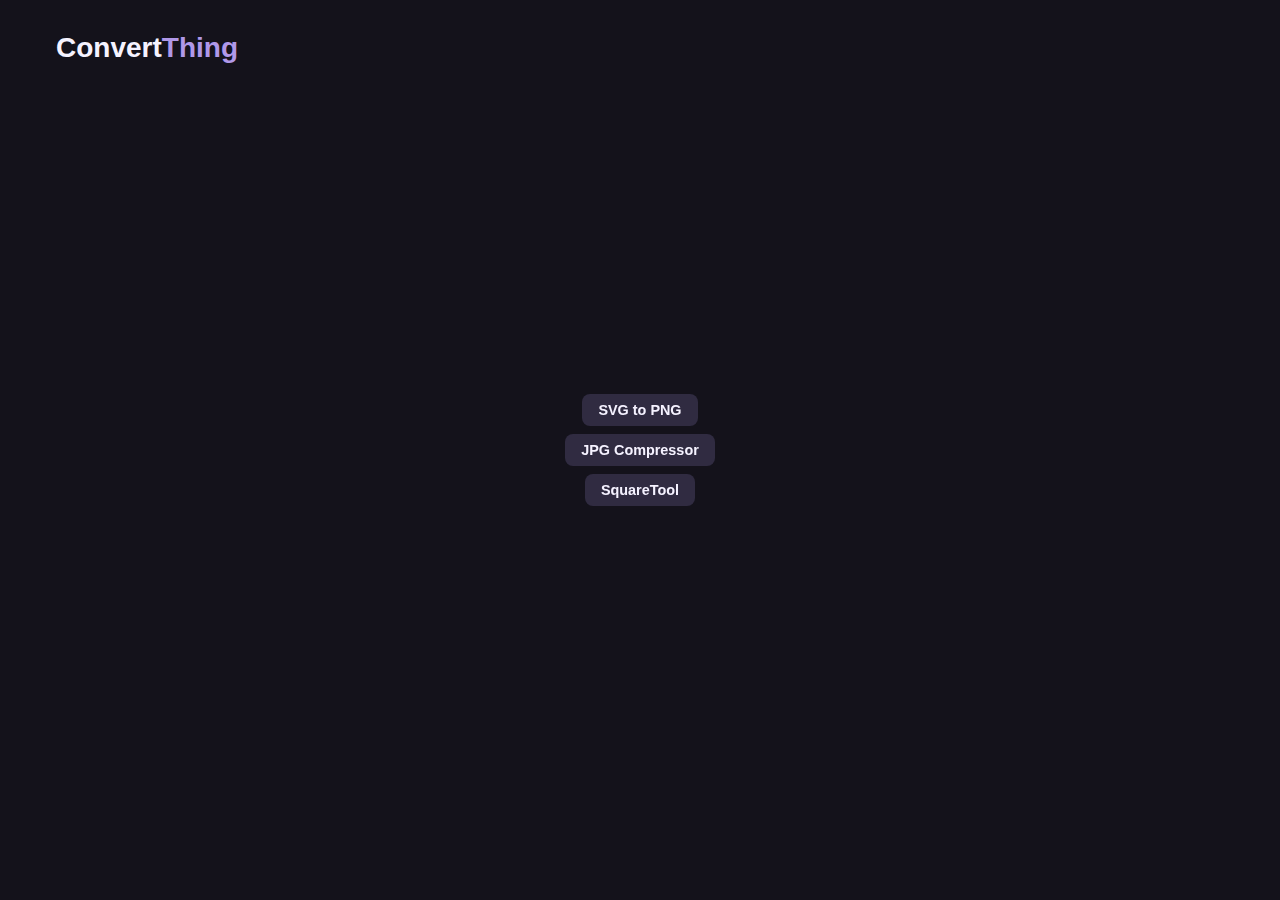
<file: index.html>
<!DOCTYPE html>
<html lang="en">
<head>
    <meta charset="UTF-8">
    <meta name="viewport" content="width=device-width, initial-scale=1.0">
    <link rel="icon" type="image/x-icon" href="src/assets/images/favicon.png">
    <link rel="apple-touch-icon" sizes="152x152" type="image/x-icon" href="src/assets/images/safari-web-icon.png">

    <title>ConvertThing</title>

    <meta charset="UTF-8">
    <meta name="description" content="Some cool tools">
    <meta property="og:title" content="ConvertThing">
    <meta name="og:description" content="Some cool tools">
    <meta property="og:type" content="website">
    <meta property="og:image" content="https://eris.pages.dev/convertthing/src/assets/images/banner.png">
    <meta property="og:image:width" content="720">
    <meta property="og:image:height" content="405">
    <meta property="og:image:alt" content="Cool banner!">
    <meta property="og:image:type" content="image/png">
    <meta property="og:url" content="https://eris.pages.dev/convertthing">

    <meta name="theme-color" content="#14121b">
    <meta name="background-color" content="#14121b">
    <meta name="apple-mobile-web-app-status-bar-style" content="black-translucent">

    <meta name="twitter:card" content="summary_large_image">
    <meta name="twitter:site" content="3r1s_s">
    <meta name="twitter:creator" content="3r1s_s">
    <meta name="twitter:title" content="ConvertThing">
    <meta name="twitter:description" content="Some cool tools">
    <meta name="twitter:image" content="https://eris.pages.dev/convertthing/src/assets/images/banner.png">
    <meta name="twitter:image:width" content="720">
    <meta name="twitter:image:height" content="405">
    <meta name="twitter:image:alt" content="Cool banner!">

    <link rel="stylesheet" href="styles.css">
    <link rel="stylesheet" href="fonts.css">
</head>
<body>
    <div class="app">
        <div class="content"></div>
    </div>
</body>
<script src="index.js" type="module"></script>
</html>
</file>
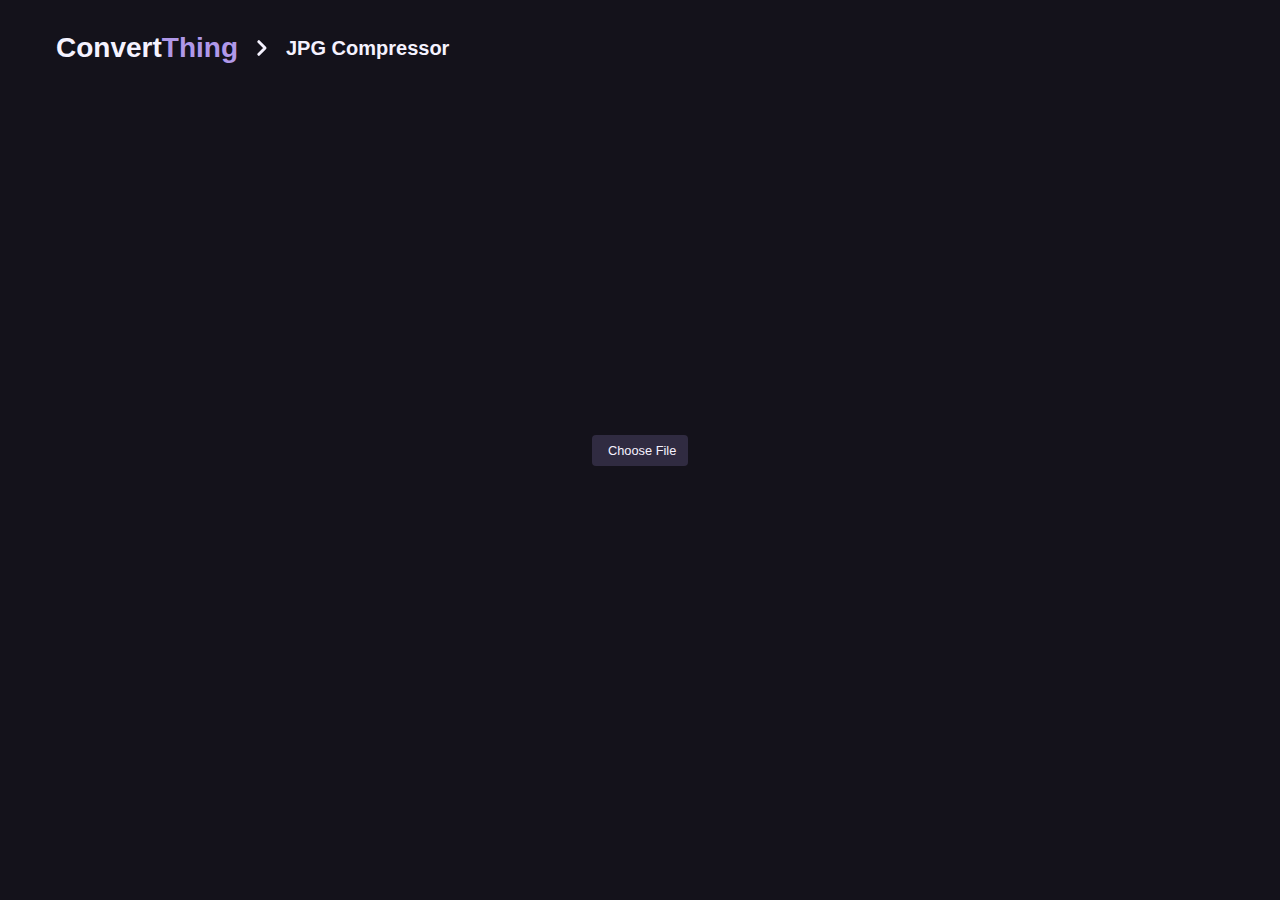
<file: jpg/index.html>
<!DOCTYPE html>
<html lang="en">
<head>
    <meta charset="UTF-8">
    <meta name="viewport" content="width=device-width, initial-scale=1.0">
    <link rel="icon" type="image/x-icon" href="../src/assets/images/favicon.png">
    <link rel="apple-touch-icon" sizes="152x152" type="image/x-icon" href="../src/assets/images/safari-web-icon.png">

    <title></title>

    <meta charset="UTF-8">
    <meta name="description" content="">
    <meta property="og:title" content="">

    <meta name="theme-color" content="#14121b">
    <meta name="background-color" content="#14121b">
    <meta name="apple-mobile-web-app-status-bar-style" content="black-translucent">

    <link rel="stylesheet" href="../styles.css">
    <link rel="stylesheet" href="../fonts.css">
</head>
<body>
    <div class="app">
        <div class="content"></div>
    </div>
</body>
<script src="index.js" type="module"></script>
</html>
</file>
<file: styles.css>
:root {
    --accent: #b098e9;

    --green-100: #23a55a;
    --green-200: #1b924d;
    --red-100: #e33b3f;
    --red-200: #d62b2f;
    --blue-100: #5865f2;
    --blue-200: #4f5be0;
}

body {
    background-color: #14121b;
    color: #f5f2ff;

    margin: 0;
    padding: 0;

    font-family: 'GG Sans', sans-serif;
}

icon {
    display: inline-block;
    width: 1rem;
    height: 1rem;
}

icon > svg {
    width: 100%;
    height: 100%;
}

input, input::file-selector-button, button {
    font-family: 'GG Sans', sans-serif;
    font-size: 0.8rem;
    font-weight: 500;
}

input[type="file"], button {
    width: 6rem;
    overflow: hidden;
}

input::file-selector-button, button {
    background-color: #302b41;
    color: #f5f2ff;
    border: none;
    padding: 0.5rem 1rem;
    border-radius: 0.25rem;
    cursor: pointer;
    width: 6rem;

    transition: 
    background-color 0.2s,
    transform 0.2s;
}

input::file-selector-button:hover, button:hover {
    background-color: #3f3a4f;
}

input::file-selector-button:active, button:active {
    background-color: #302b41;
    transform: scale(0.95);
}

canvas {
    border: 1px solid #302b41;
    border-radius: 0.25rem;
}

hr {
    width: 100%;
    border-radius: 100px;
    border: 1px solid #302b41;
}

div {
    width: fit-content;
    margin: auto;
}

a {
    color: var(--accent);
    text-decoration: none;
}

a:hover {
    text-decoration: underline;
}

a.inherit {
    color: inherit;
    text-decoration: none;
}

[type="range"] {
  cursor: ew-resize;
  background-color: transparent;
  height: 40px;
}

[type="range"] {
    cursor: ew-resize;
    background-color: transparent;
    height: 40px;
}

::-moz-range-thumb {
    border: none;
    width: 15px;
    height: 15px;
    background-color: #3f3a4f;
    border-radius: 50%;
    transition: box-shadow .2s;
}

::-moz-range-track {
    background-color: #302b41;
    height: 5px;
    border-radius: 10px;
}

::-moz-range-thumb:hover {
    background-color: #4e4862;
}

.title {
    font-size: 1.5rem;
    font-weight: 700;
}

.content, .app {
    width: 100%;
}

.content {
    display: flex;
    flex-direction: column;
    min-height: 100vh;
}

.nav {
    width: 100%;
    display: flex;
}

.nav-inner {
    padding: 2rem 1rem;
    box-sizing: border-box;
    width: 100%;
    max-width: 1200px;
    margin-inline: auto;
    display: flex;
    align-items: center;
    gap: 1rem;

    -webkit-user-select: none;
    user-select: none;
}

.logo {
    font-size: 1.75rem;
    font-weight: 700;
}

.name {
    font-size: 1.25rem;
    font-weight: 700;
}

.main {
    padding: 2rem 1rem;
    box-sizing: border-box;
    width: 100%;
    max-width: 1200px;
    flex: 1;
    margin-inline: auto;
}

.main-inner {
    display: flex;
    flex-direction: column;
    gap: 1rem;
}

.footer {
    background-color: #0c0a12;
    padding: 2rem 1rem;
    box-sizing: border-box;
    width: 100%;
    margin-inline: auto;
    display: flex;
    justify-content: space-between;
    align-items: center;
}


.pre {
    position: fixed;
    inset: 0;
    height: max-content;
    width: fit-content;
    margin: auto;

    display: flex;
    flex-direction: column;
    justify-content: center;
    align-items: center;
    gap: 0.5rem;
}

.slider {
    width: 100%;
}

.info {
    display: flex;
    justify-content: center;
    gap: 1rem;
}

.buttons {
    display: flex;
    justify-content: left;
    gap: 0.5rem;
    width: 100%;
}

#copy {
    background-color: var(--green-100);
}

#copy:hover {
    background-color: var(--green-200);
}

#download {
    background-color: var(--blue-100);
}

#download:hover {
    background-color: var(--blue-200);
}

#back {
    background-color: var(--red-100);
}

#back:hover {
    background-color: var(--red-200);
}

.options {
    display: flex;
    flex-direction: column;
    gap: 0.5rem;
}

.select {
    background: #030408;
    padding: 0.5rem;
    border-radius: 0.5rem;
    margin: 0;
    width: 100%;
    box-sizing: border-box;
    display: flex;
    justify-content: center;
    gap: 0.5rem;
}

.select > span {
    padding: 0.5rem;
    background: transparent;
    border-radius: 0.25rem;
    flex: 1;
    display: flex;
    justify-content: center;
    align-items: center;
    font-size: 0.85rem;
    font-weight: 600;

    -webkit-user-select: none;
    user-select: none;

    transition: 
    background 0.2s,
    transform 0.2s;
}

.select > span.selected {
    background: var(--blue-100);
}

.select > span:active {
    transform: scale(0.95);
}

.preview {
    border-radius: 0.5rem;
    border: 1px solid #ffffff1a;
    box-sizing: border-box;
    overflow: hidden;
    max-width: 100%;
    max-height: 100%;
    object-fit: contain;
    object-position: center;
    display: block;
}

.big-link {
    font-size: 0.9rem;
    font-weight: 700;
    padding: 0.5rem 1rem;
    background-color: #302b41;
    border-radius: 0.5rem;
    transition: background-color 0.2s;
    text-align: center;
    text-decoration: none;
    color: #f5f2ff;

    -webkit-user-select: none;
    user-select: none;
}

.big-link:hover {
    background-color: #3f3a4f;
    text-decoration: none;
}
</file>
<file: fonts.css>
@font-face {
    font-family: 'GG Sans';
    font-style: normal;
    font-weight: 300;
    src: url(https://eris.pages.dev/src/assets/fonts/ggsans/ggsans-Normal.woff2);
}

@font-face {
    font-family: 'GG Sans';
    font-style: normal;
    font-weight: 400;
    src: url(https://eris.pages.dev/src/assets/fonts/ggsans/ggsans-Medium.woff2);
}

@font-face {
    font-family: 'GG Sans';
    font-style: normal;
    font-weight: 500;
    src: url(https://eris.pages.dev/src/assets/fonts/ggsans/ggsans-Semibold.woff2);
}

@font-face {
    font-family: 'GG Sans';
    font-style: normal;
    font-weight: 600;
    src: url(https://eris.pages.dev/src/assets/fonts/ggsans/ggsans-Bold.woff2);
}

@font-face {
    font-family: 'GG Sans';
    font-style: italic;
    font-weight: 300;
    src: url(https://eris.pages.dev/src/assets/fonts/ggsans/ggsans-NormalItalic.woff2);
}

@font-face {
    font-family: 'GG Sans';
    font-style: italic;
    font-weight: 400;
    src: url(https://eris.pages.dev/src/assets/fonts/ggsans/ggsans-MediumItalic.woff2);
}

@font-face {
    font-family: 'GG Sans';
    font-style: italic;
    font-weight: 500;
    src: url(https://eris.pages.dev/src/assets/fonts/ggsans/ggsans-SemiboldItalic.woff2);
}

@font-face {
    font-family: 'GG Sans';
    font-style: italic;
    font-weight: 600;
    src: url(https://eris.pages.dev/src/assets/fonts/ggsans/ggsans-BoldItalic.woff2);
}
</file>
